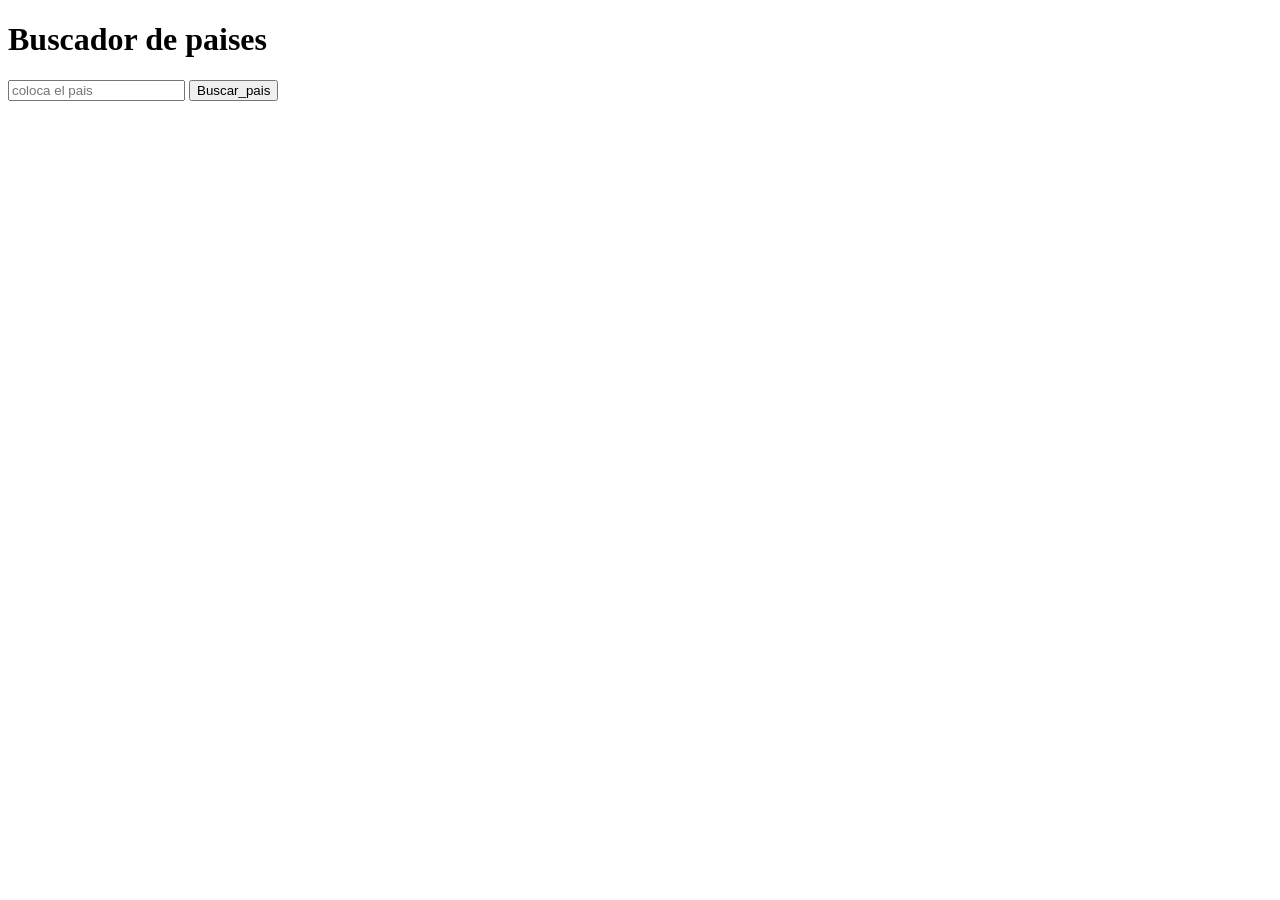
<file: sema_4/index.html>
<!DOCTYPE html>
<html lang="en">
<html>
    <head>
    <meta charset="utf-8">
    <meta name="viewport" content="width=device-width, initial-scale=1.0">
    <title>Sema_4</title>
    </head>

    <body>
        <h1>Buscador de paises</h1>
        <input type="text" id="inputpais" placeholder="coloca el pais">
        <button onclick="buscar_pais()">Buscar_pais</button>
        <div id="resultados"></div>
        <script src="apps.js"></script>
    </body>
</html>
</file>
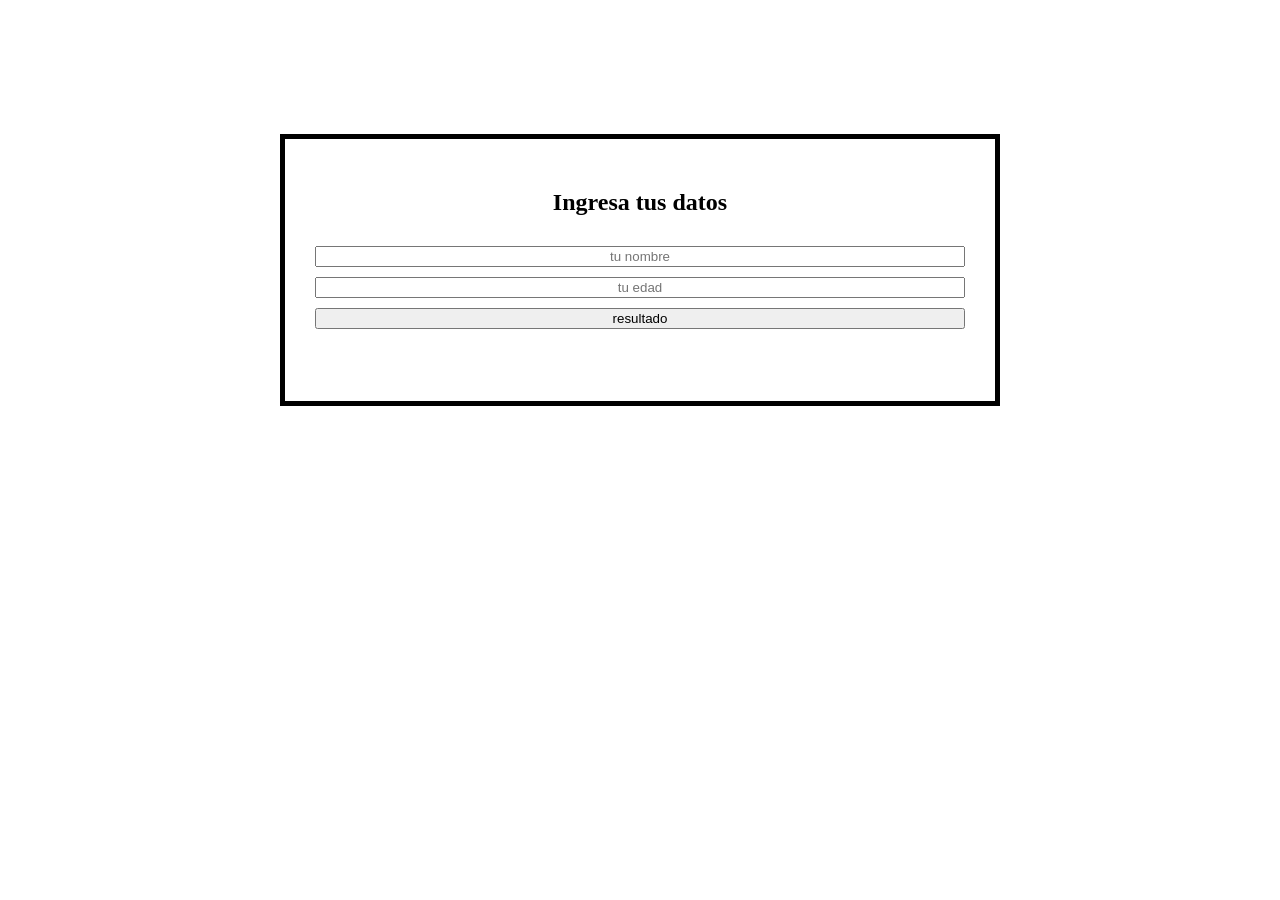
<file: sema_1/sistema.html>
<!DOCTYPE html>
<html lang="en">
<html>
    <head>
    <meta name="viewport" content="width=device-width, initial-scale=1.0">
    <title>sistema_interactivo</title>
    <link rel="stylesheet" href="siste.css">
    </head>
    <body>
        <div id="menu">
            <h2>Ingresa tus datos</h2>
            <input type="text" id="nombre" placeholder="tu nombre"/>
            <input type="text" id="edad" placeholder="tu edad"/>
            <button onclick="verificar()">resultado</button>
            <p id="resultado"></p>
        </div>
        <script src="sistema_inte.js"></script>
    </body>
</html>
</file>
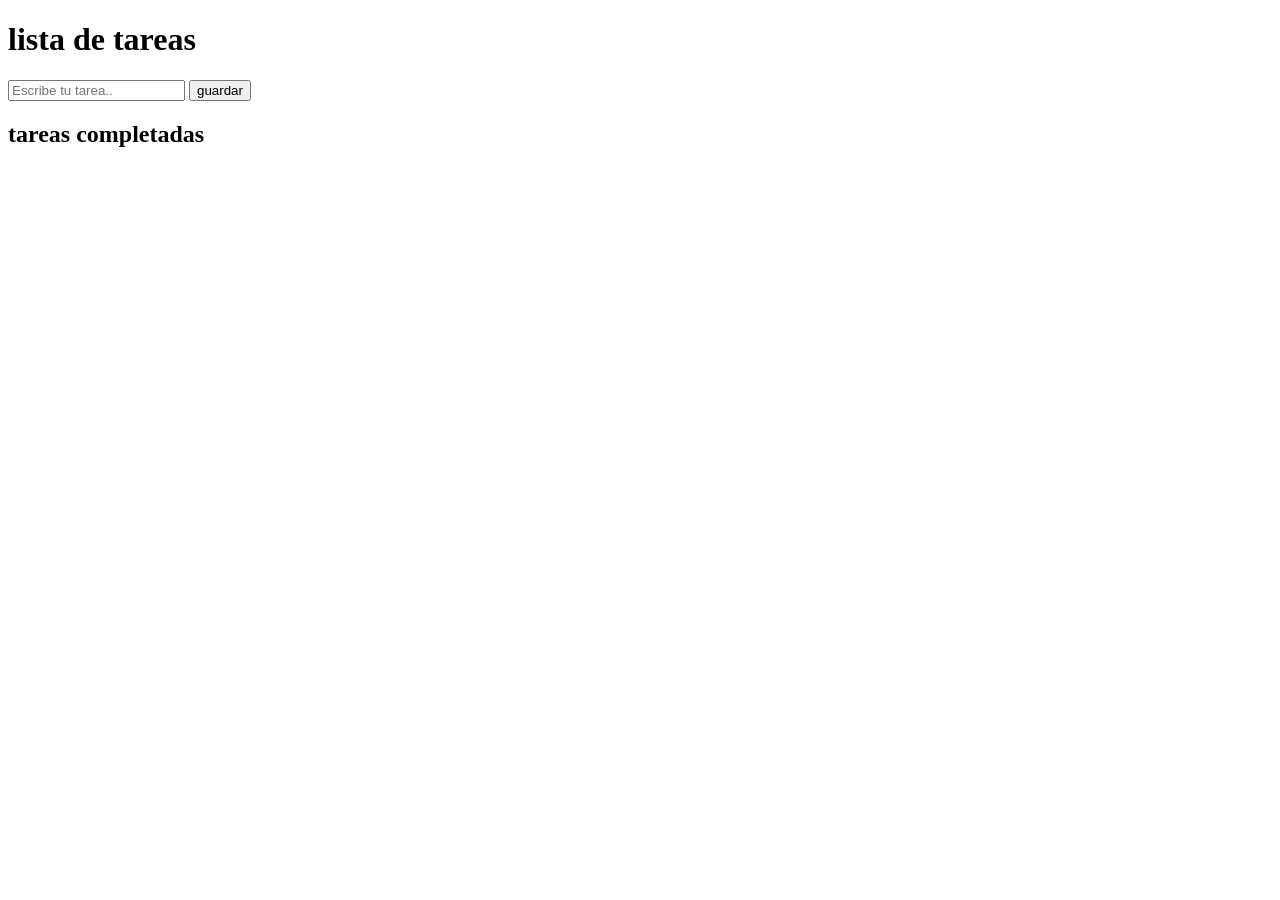
<file: sema_3/tarea.html>
<!DOCTYPE html>
<html lang="en">
<html>
    <head>
    <meta charset="utf-8">
    <meta name="viewport" content="width=device-width, initial-scale=1.0">
    <title>tarea_js</title>
    </head>

    <body>
        <h1>lista de tareas</h1>
        <input type="text" id="input_tarea" placeholder="Escribe tu tarea..">
        <button onclick="Guardar()">guardar</button>
        <ul id="lista_de_tareas"></ul>
        <h2>tareas completadas</h2>
        <ul id="tareas_completadas"></ul>
    <script src="tarea.js"></script>
    </body>
</html>
</file>
<file: sema_1/siste.css>
body{
    display: flex;
    justify-content: center;
    align-items: center;
    height: 60vh;
    margin: 0;
}

#menu{
    display: flex;
    flex-direction: column;
    box-sizing: border-box;
    gap: 10px;
    padding: 30px;
    border: 5px black solid;
    width: 80vh;
}
h2{
    text-align: center;
}

input{
    text-align: center;
}

p{
    text-align: center;
}
</file>
